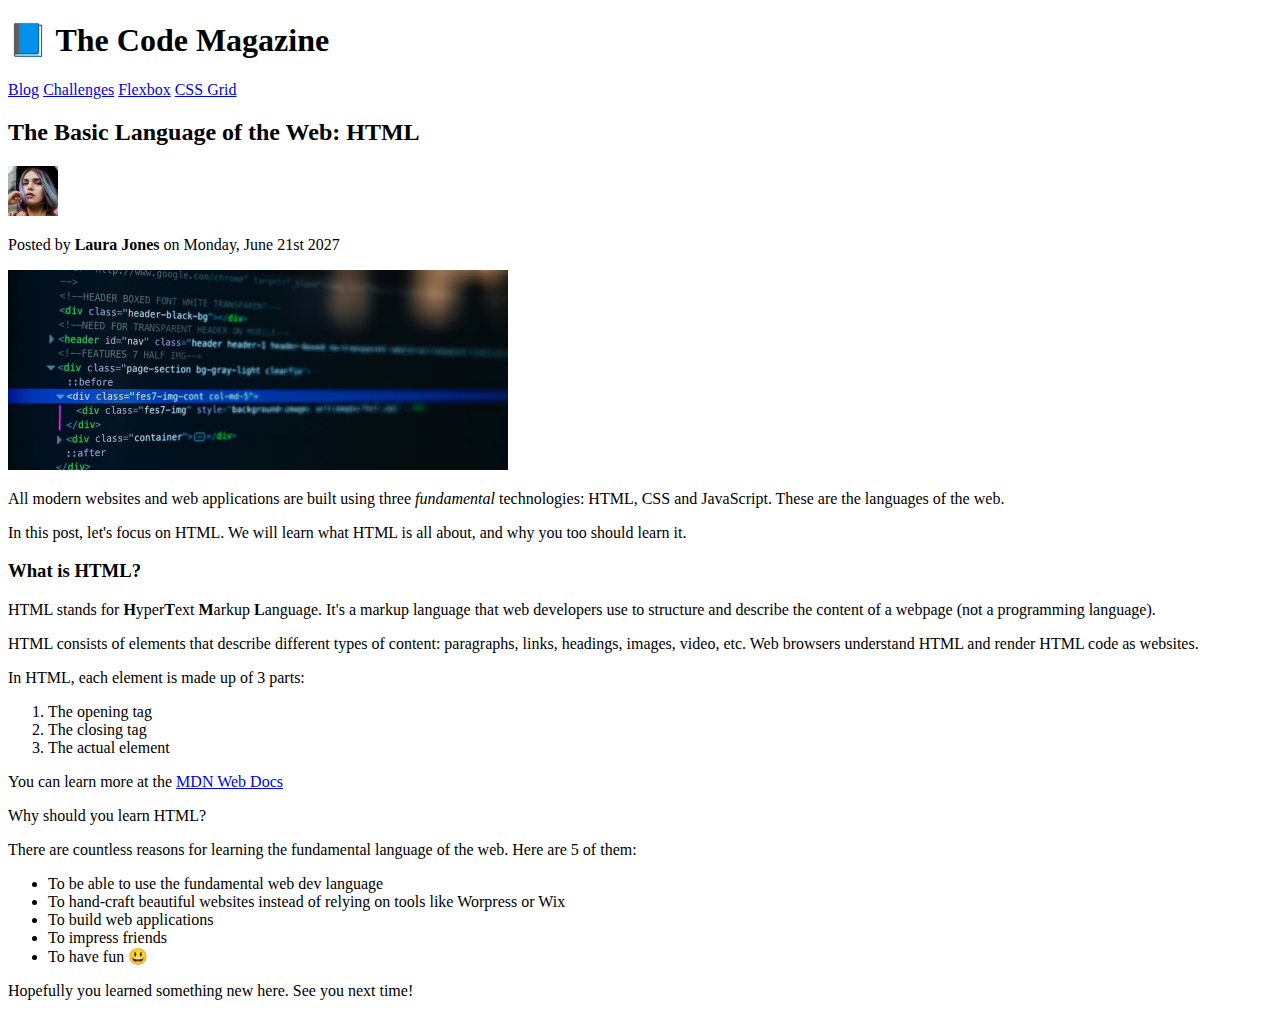
<file: index.html>
<!DOCTYPE html>
<html lang="en">
  <head>
    <meta charset="UTF-8" />
    <meta name="viewport" content="width=device-width, initial-scale=1.0" />
    <title>The Basic Language of the Web: HTML</title>
  </head>
  <body>
    <h1>📘 The Code Magazine</h1>

    <a href="./blog.html">Blog</a>
    <a href="#">Challenges</a>
    <a href="#">Flexbox</a>
    <a href="#">CSS Grid</a>

    <h2>The Basic Language of the Web: HTML</h2>

    <img
      src="./laura-jones.jpg"
      alt="Headshot of Laura Jones"
      width="50"
      height="50"
    />
    <p>Posted by <strong>Laura Jones</strong> on Monday, June 21st 2027</p>

    <img
      src="./post-img.jpg"
      alt="HTML code on a screen"
      with="500"
      height="200"
    />

    <p>
      All modern websites and web applications are built using three
      <em>fundamental</em>
      technologies: HTML, CSS and JavaScript. These are the languages of the
      web.
    </p>

    <p>
      In this post, let's focus on HTML. We will learn what HTML is all about,
      and why you too should learn it.
    </p>

    <h3>What is HTML?</h3>
    <p>
      HTML stands for <strong>H</strong>yper<strong>T</strong>ext
      <strong>M</strong>arkup <strong>L</strong>anguage. It's a markup language
      that web developers use to structure and describe the content of a webpage
      (not a programming language).
    </p>

    <p>
      HTML consists of elements that describe different types of content:
      paragraphs, links, headings, images, video, etc. Web browsers understand
      HTML and render HTML code as websites.
    </p>

    <p>In HTML, each element is made up of 3 parts:</p>
    <ol>
      <li>The opening tag</li>
      <li>The closing tag</li>
      <li>The actual element</li>
    </ol>

    <p>
      You can learn more at the
      <a
        href="https://developer.mozilla.org/en-US/docs/Web/HTML"
        target="_blank"
        >MDN Web Docs</a
      >
    </p>

    <p>Why should you learn HTML?</p>

    <p>
      There are countless reasons for learning the fundamental language of the
      web. Here are 5 of them:
    </p>
    <ul>
      <li>To be able to use the fundamental web dev language</li>
      <li>
        To hand-craft beautiful websites instead of relying on tools like
        Worpress or Wix
      </li>
      <li>To build web applications</li>
      <li>To impress friends</li>
      <li>To have fun 😃</li>
    </ul>
    <p>Hopefully you learned something new here. See you next time!</p>
  </body>
</html>
</file>
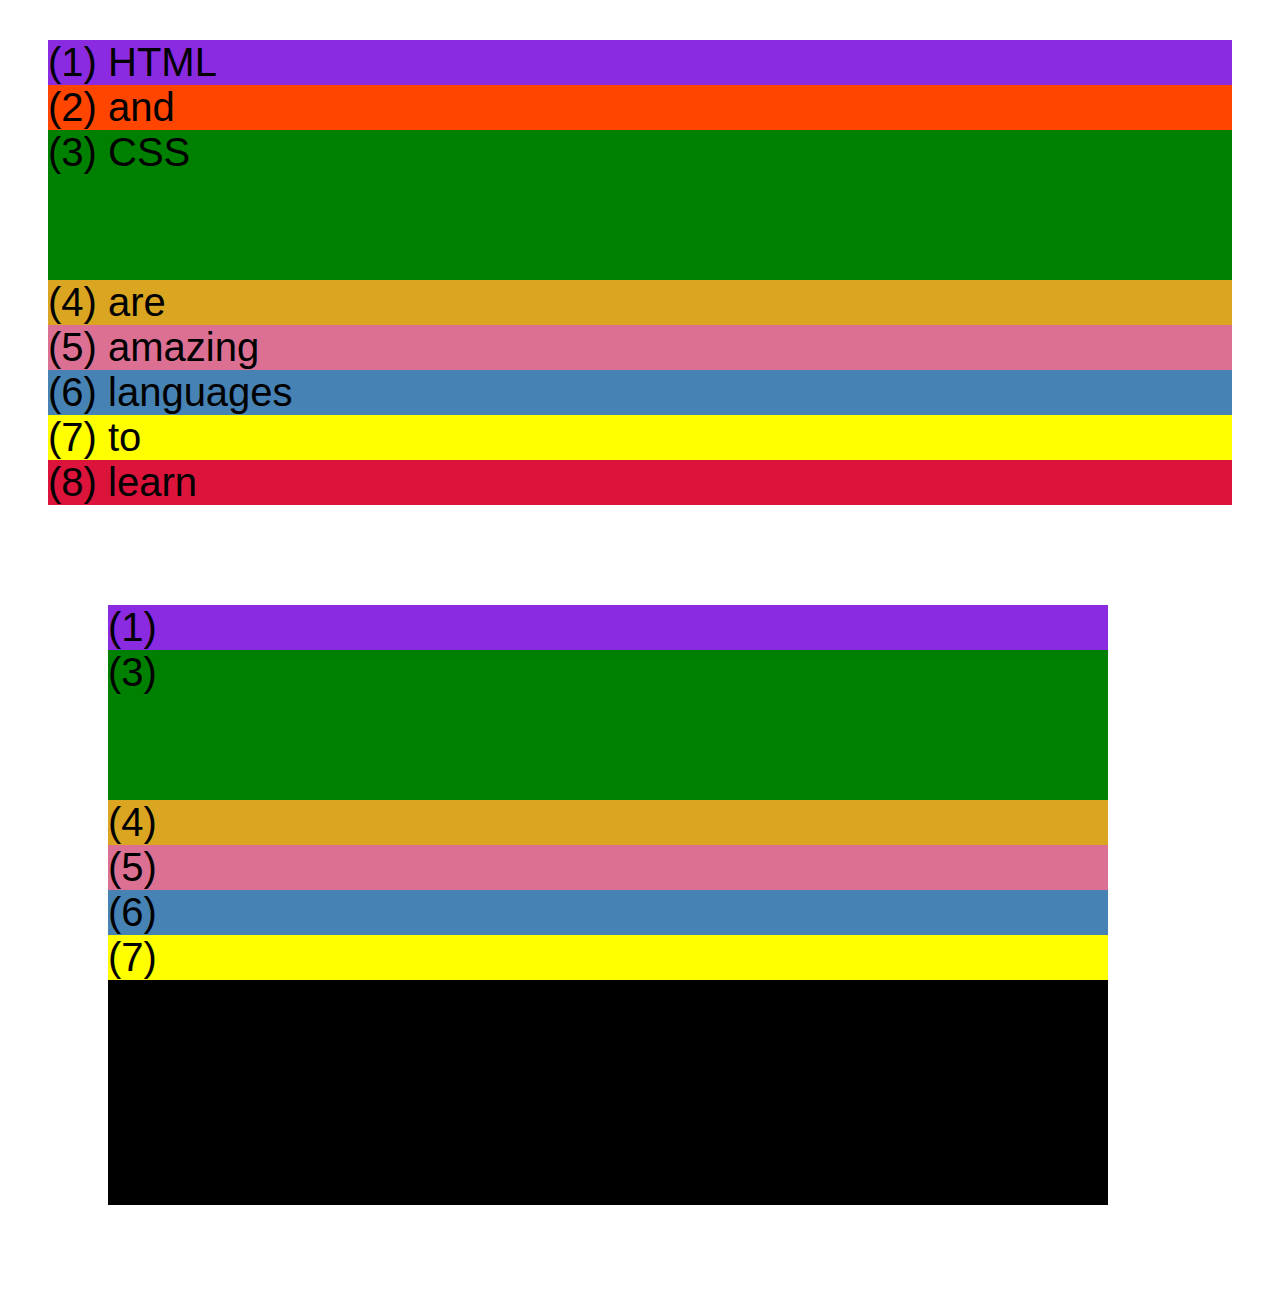
<file: css-grid.html>
<!DOCTYPE html>
<html lang="en">
  <head>
    <meta charset="UTF-8" />
    <meta http-equiv="X-UA-Compatible" content="IE=edge" />
    <meta name="viewport" content="width=device-width, initial-scale=1.0" />
    <title>CSS Grid</title>
    <style>
      .el--1 {
        background-color: blueviolet;
      }
      .el--2 {
        background-color: orangered;
      }
      .el--3 {
        background-color: green;
        height: 150px;
      }
      .el--4 {
        background-color: goldenrod;
      }
      .el--5 {
        background-color: palevioletred;
      }
      .el--6 {
        background-color: steelblue;
      }
      .el--7 {
        background-color: yellow;
      }
      .el--8 {
        background-color: crimson;
      }

      .container--1 {
        /* STARTER */
        font-family: sans-serif;
        background-color: #ddd;
        font-size: 40px;
        margin: 40px;

        /* CSS GRID */
      }

      .container--2 {
        /* STARTER */
        font-family: sans-serif;
        background-color: black;
        font-size: 40px;
        margin: 100px;

        width: 1000px;
        height: 600px;

        /* CSS GRID */
      }
    </style>
  </head>
  <body>
    <div class="container--1">
      <div class="el el--1">(1) HTML</div>
      <div class="el el--2">(2) and</div>
      <div class="el el--3">(3) CSS</div>
      <div class="el el--4">(4) are</div>
      <div class="el el--5">(5) amazing</div>
      <div class="el el--6">(6) languages</div>
      <div class="el el--7">(7) to</div>
      <div class="el el--8">(8) learn</div>
    </div>

    <div class="container--2">
      <div class="el el--1">(1)</div>
      <div class="el el--3">(3)</div>
      <div class="el el--4">(4)</div>
      <div class="el el--5">(5)</div>
      <div class="el el--6">(6)</div>
      <div class="el el--7">(7)</div>
    </div>
  </body>
</html>
</file>
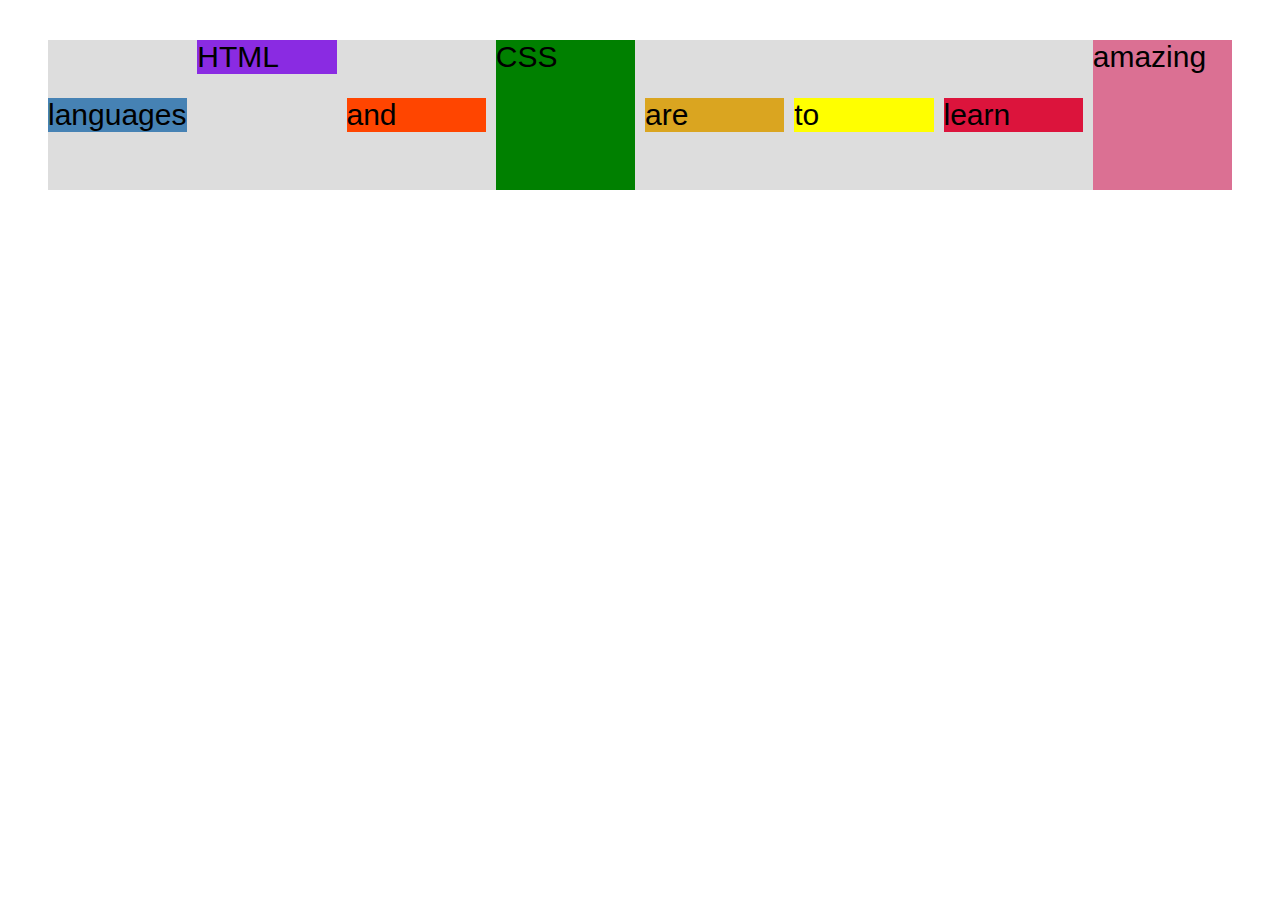
<file: flexbox.html>
<!DOCTYPE html>
<html lang="en">
  <head>
    <meta charset="UTF-8" />
    <meta http-equiv="X-UA-Compatible" content="IE=edge" />
    <meta name="viewport" content="width=device-width, initial-scale=1.0" />
    <title>Flexbox</title>
    <style>
      .el--1 {
        background-color: blueviolet;
      }
      .el--2 {
        background-color: orangered;
      }
      .el--3 {
        background-color: green;
        height: 150px;
      }
      .el--4 {
        background-color: goldenrod;
      }
      .el--5 {
        background-color: palevioletred;
      }
      .el--6 {
        background-color: steelblue;
      }
      .el--7 {
        background-color: yellow;
      }
      .el--8 {
        background-color: crimson;
      }

      .container {
        /* STARTER */
        font-family: sans-serif;
        background-color: #ddd;
        font-size: 30px;
        margin: 40px;

        /* FLEXBOX */
        display: flex;
        align-items: center;
        justify-content: flex-start;
        gap: 10px;
      }

      .el {
        /* 
        DEFAULTS: 
        flex-grow: 0;
        flex-shrink: 1;
        flex-basis: auto; 
        */

        /* flex-basis: 200px; */
        /* flex-shrink: 0; */
        /* flex: 0 0 200px; */

        /* flex-grow: 1; */
        flex: 1;
      }

      .el--1 {
        align-self: flex-start;
        /* order: 2; */
        /* flex-grow: 3; */
      }

      .el--5 {
        align-self: stretch;
        order: 1;
      }

      .el--6 {
        order: -1;
      }
    </style>
  </head>
  <body>
    <div class="container">
      <div class="el el--1">HTML</div>
      <div class="el el--2">and</div>
      <div class="el el--3">CSS</div>
      <div class="el el--4">are</div>
      <div class="el el--5">amazing</div>
      <div class="el el--6">languages</div>
      <div class="el el--7">to</div>
      <div class="el el--8">learn</div>
    </div>
  </body>
</html>
</file>
